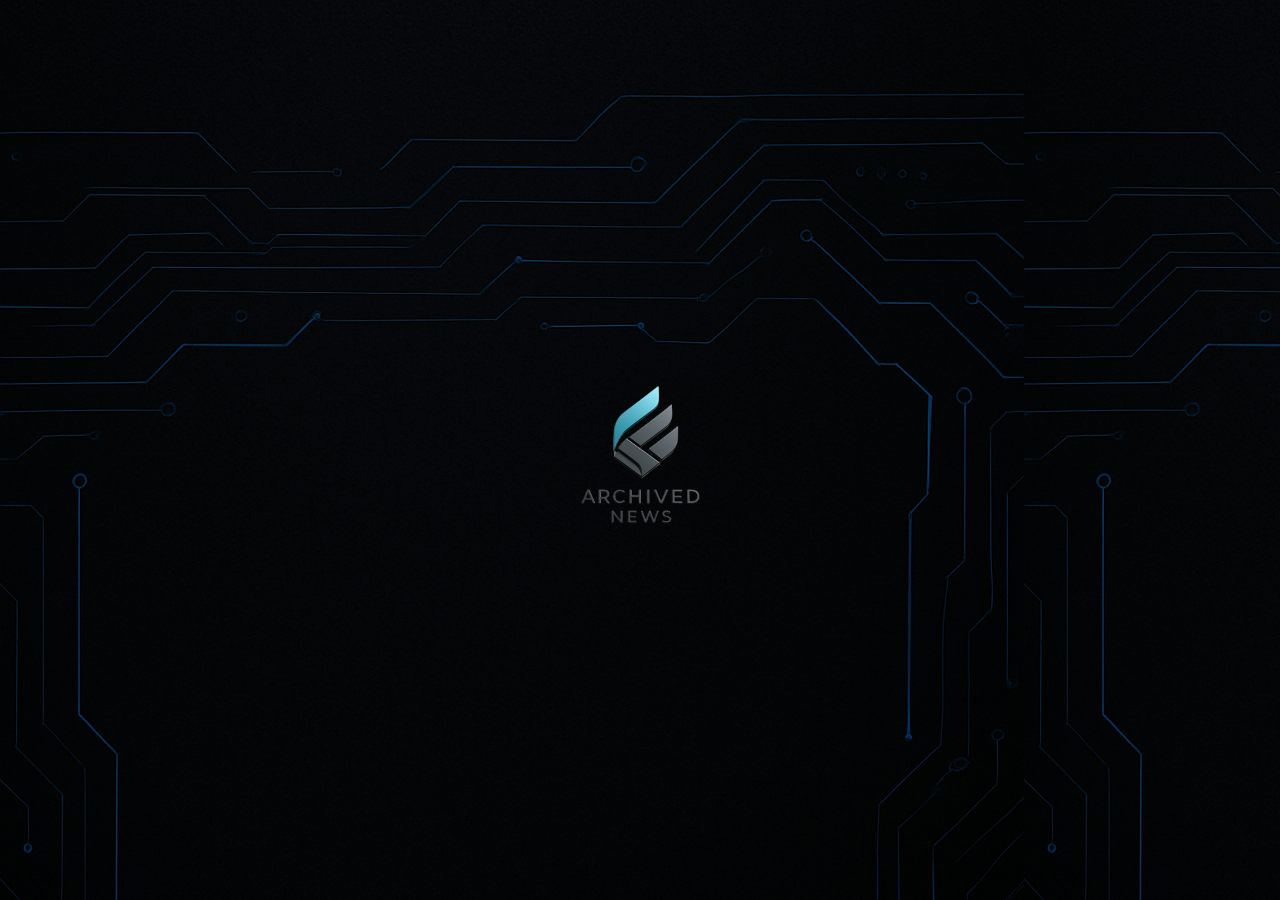
<file: index.html>
<!DOCTYPE html>
<html lang="en">
<head>
    <meta charset="UTF-8">
    <meta name="viewport" content="width=device-width, initial-scale=1.0">
    <title>ArchivedNews</title>
    <link rel="stylesheet" href="CSS/lobby.css">
    <link rel="shortcut icon" href="Imagem/favicon-16x16.png" type="image/x-icon">
</head>
<body>
    <a id="linkAnimado" href="página.html">
  <img src="Imagem/favicon.png" alt="Descrição da Imagem"></a>

<script src="JavaScript/lobby.js"></script>
</body>
</html>
</file>
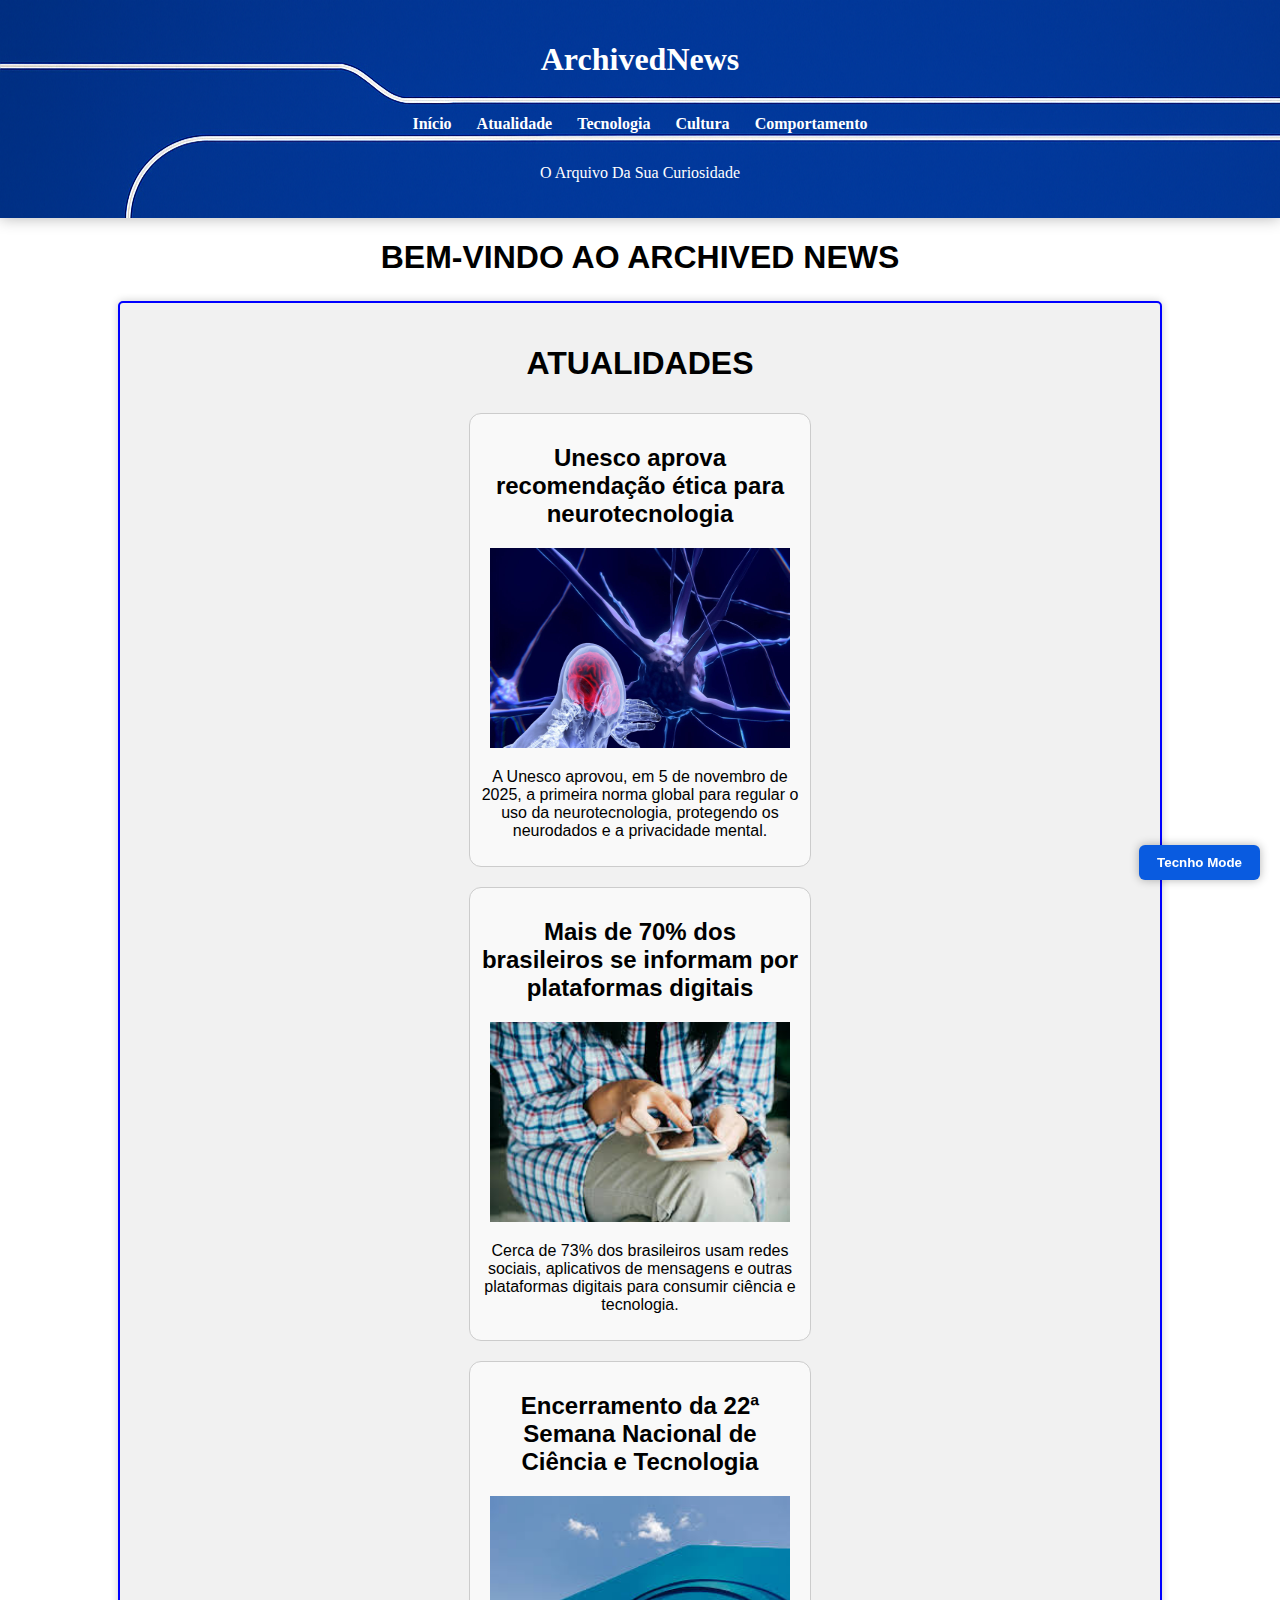
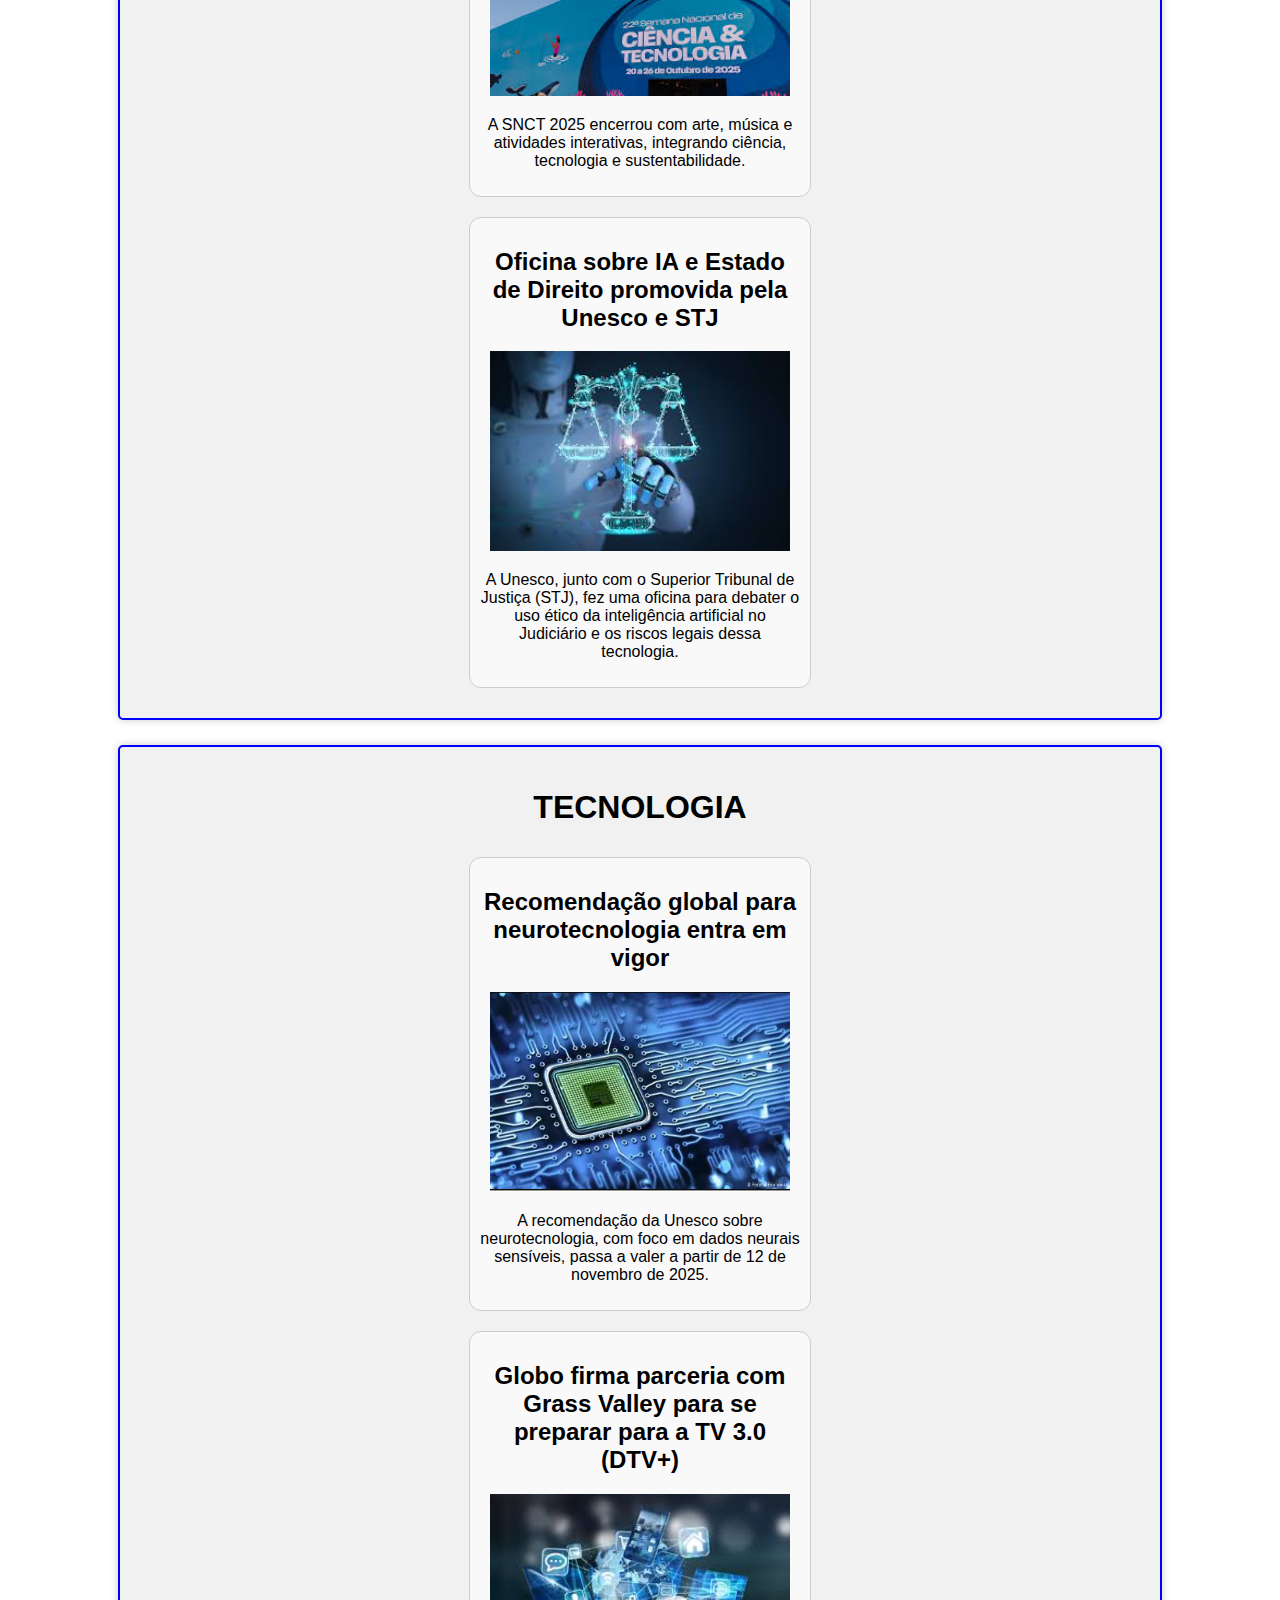
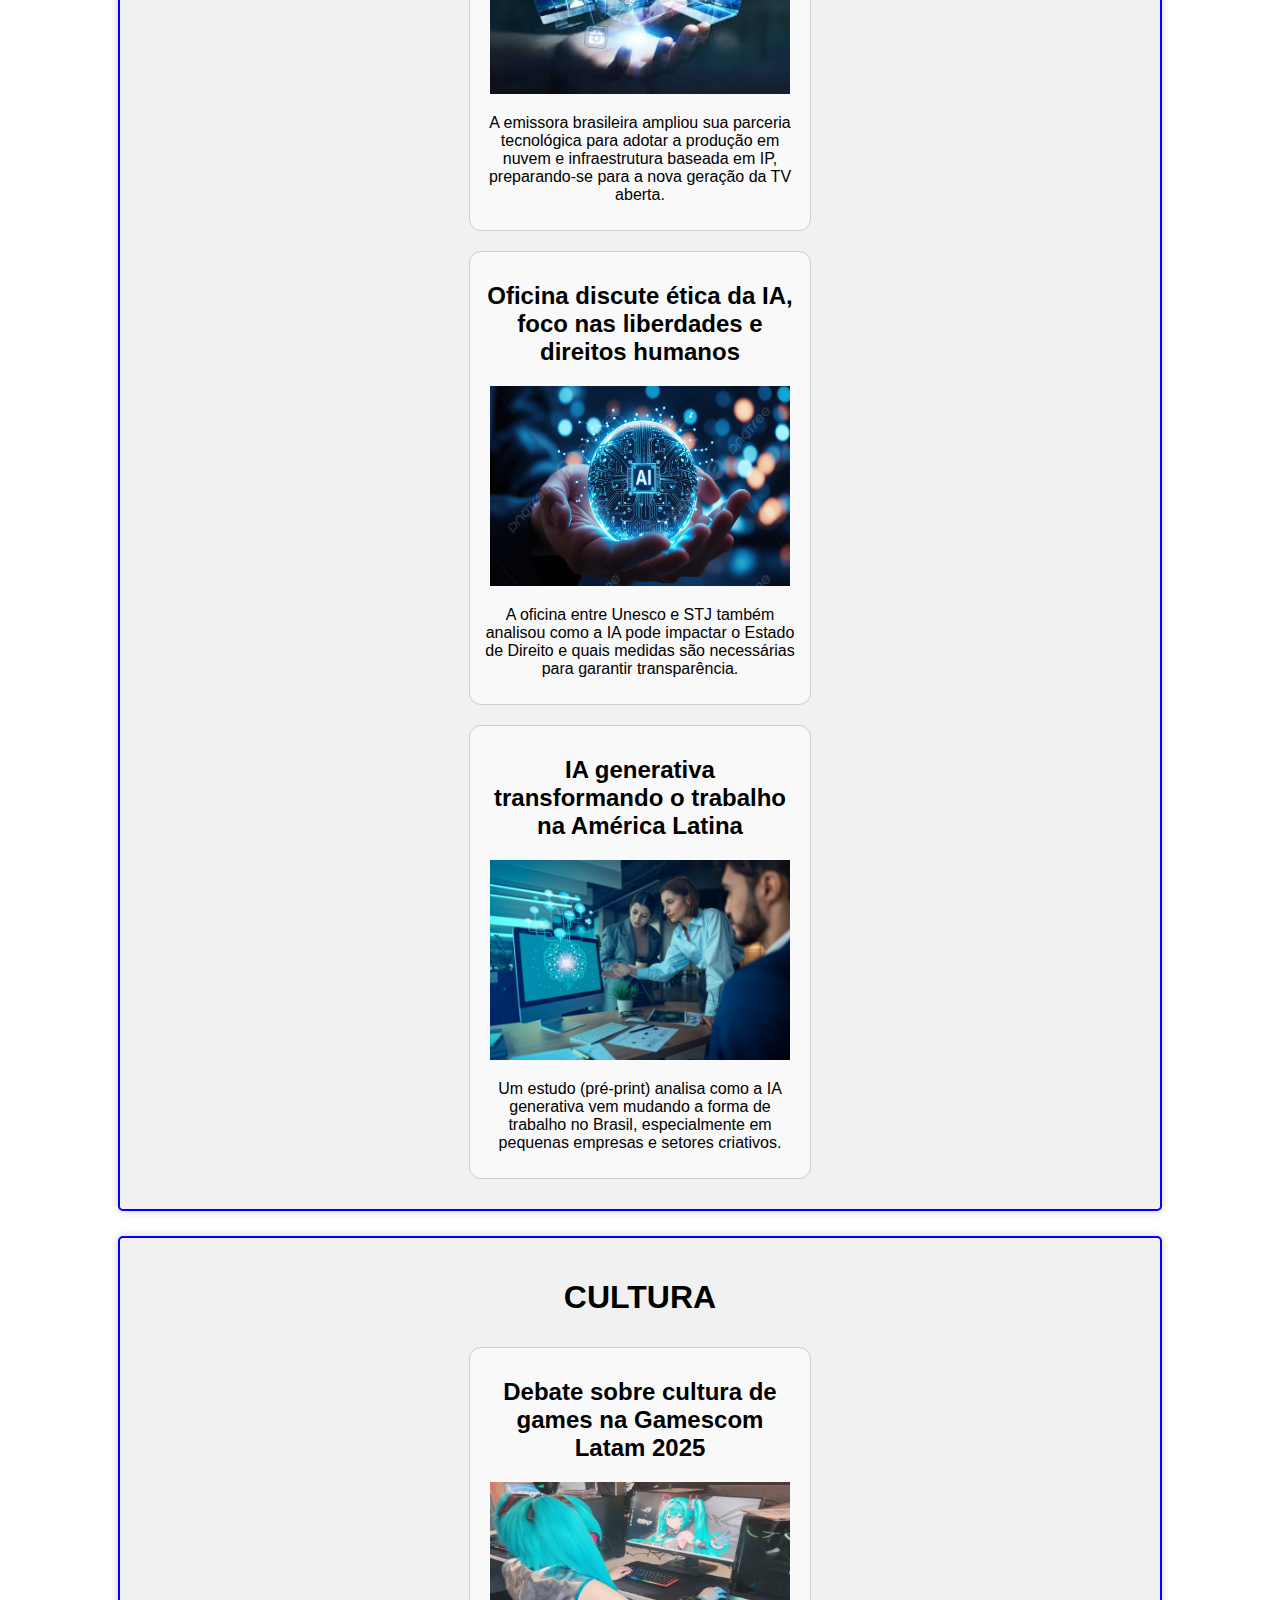
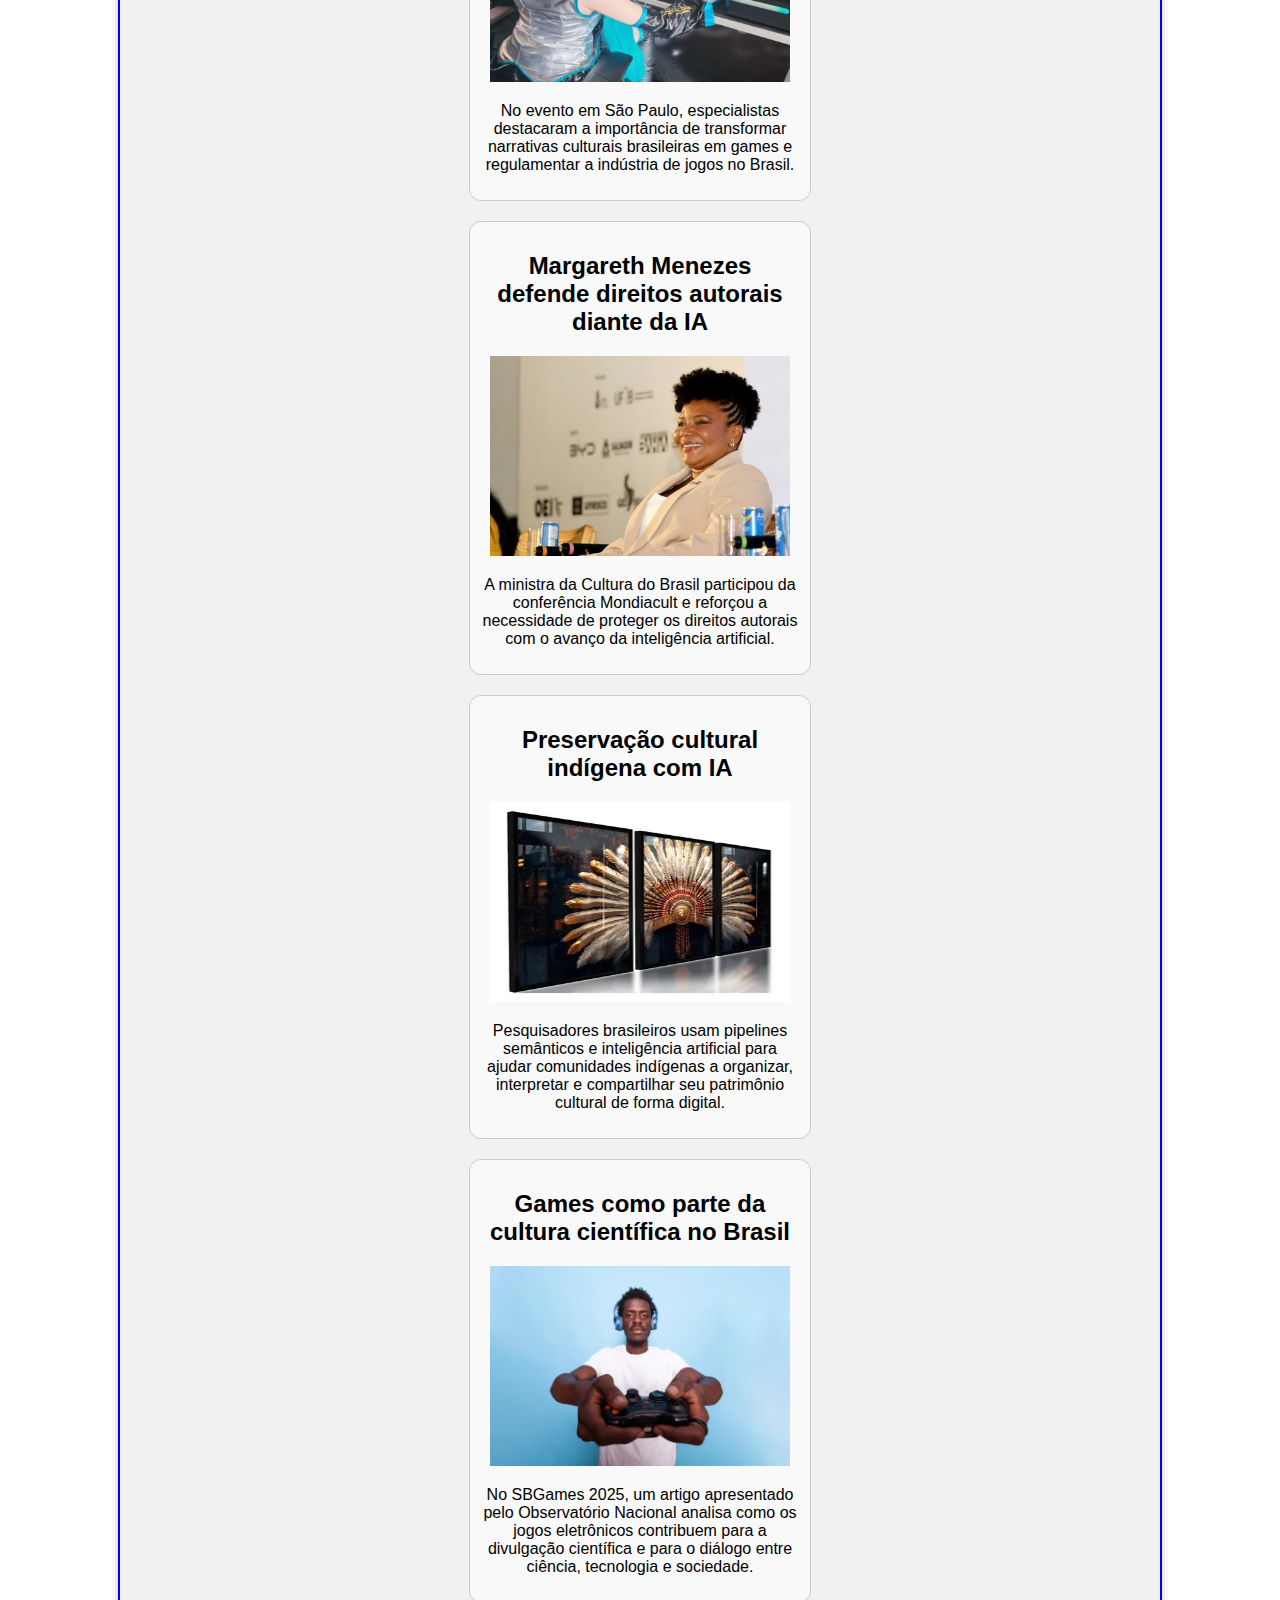
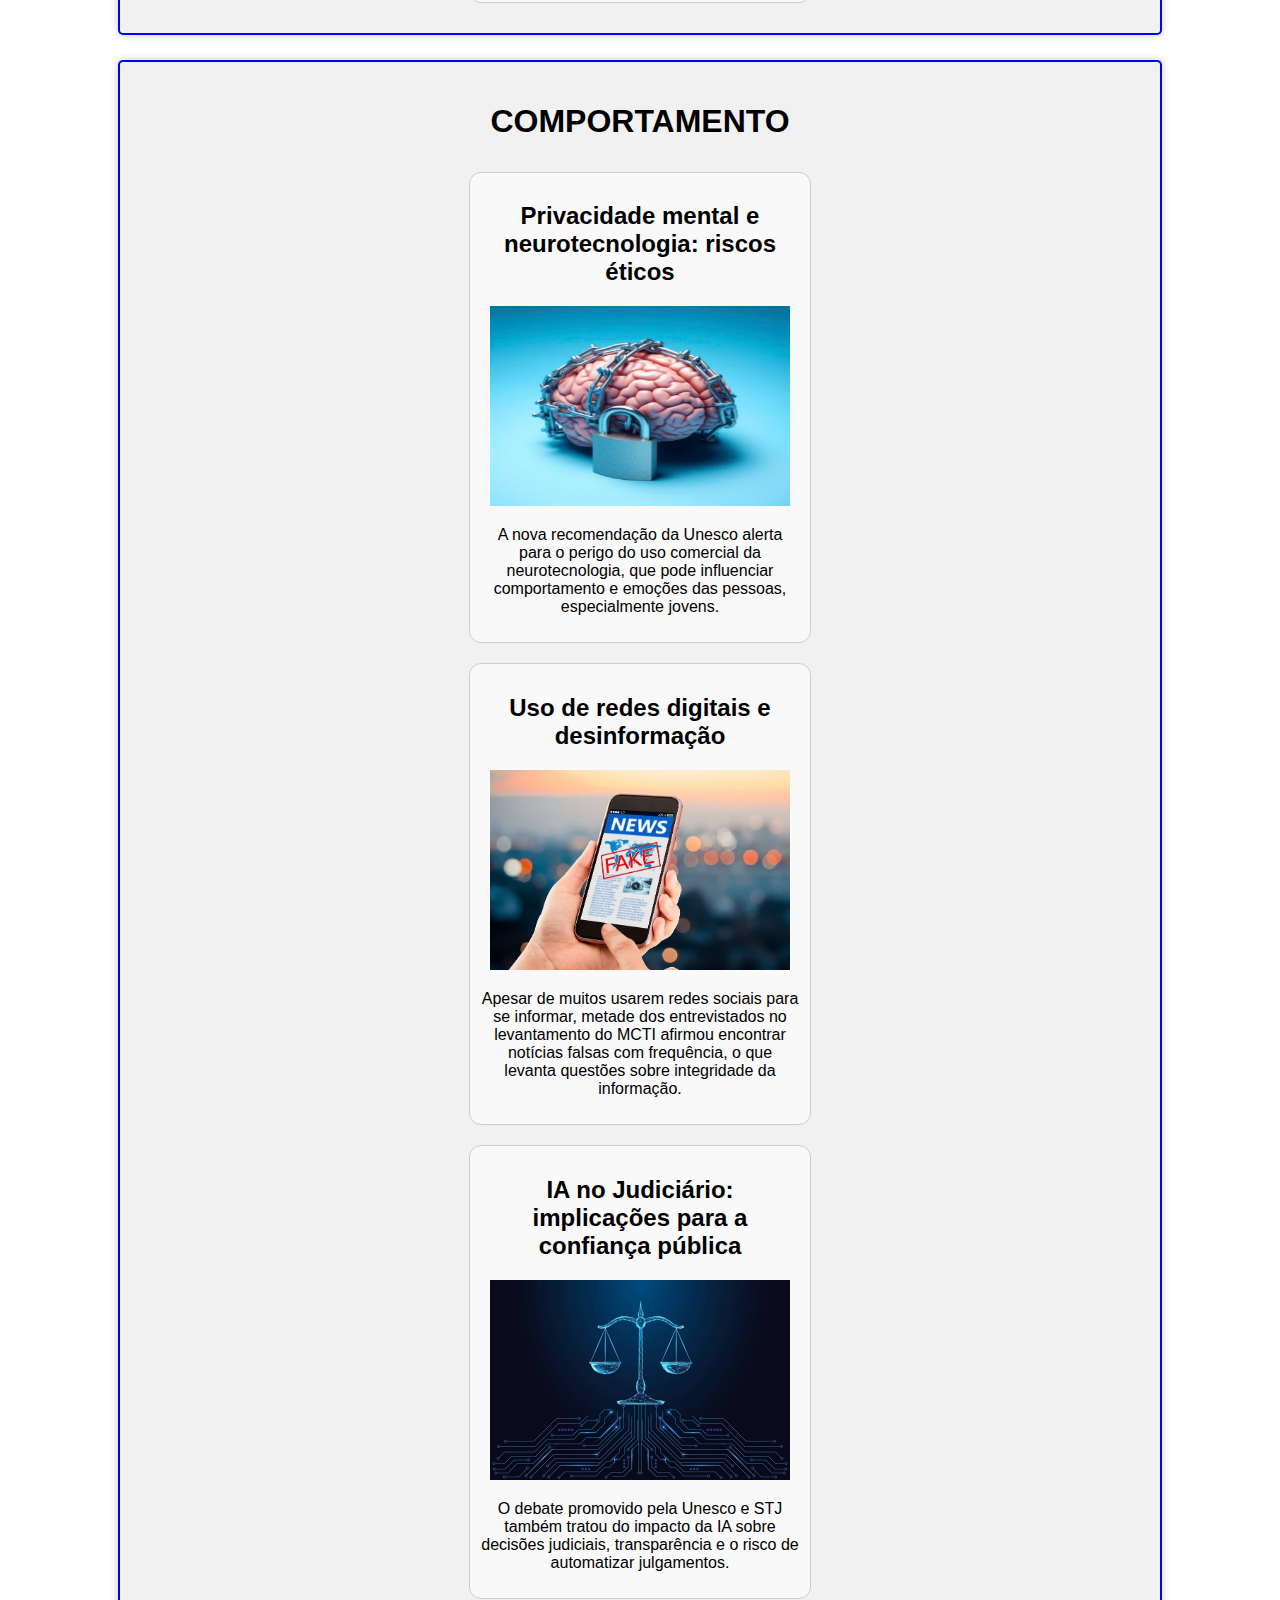
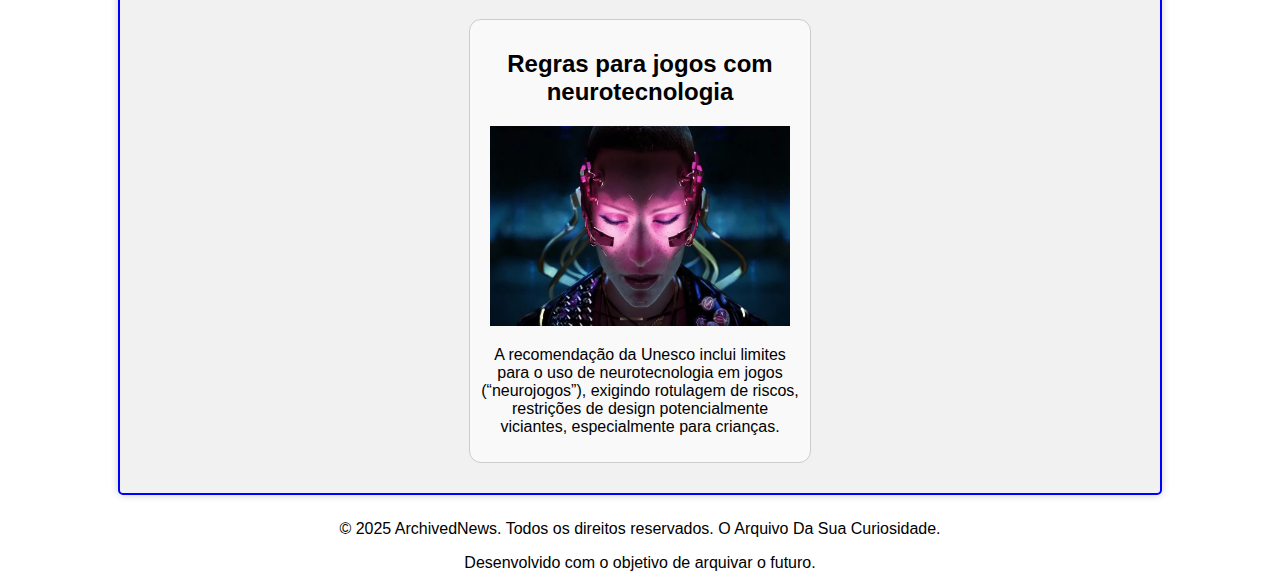
<file: página.html>
<!DOCTYPE html>
<html lang="en">
<head>
    <meta charset="UTF-8">
    <meta name="viewport" content="width=device-width, initial-scale=1.0">
    <title>Archived News</title>
    <link rel="stylesheet" href="CSS/página.css">
    <link rel="shortcut icon" href="Imagem/favicon-16x16.png" type="image/x-icon">
   
</head>
<body>
    <header>
        <h1>ArchivedNews</h1>
        <nav>
            <ul>
                <li><a href="https://hallight99.github.io/ArchivedNewsTCC">Início</a></li>
                <li><a href="#Atualidades">Atualidade</a></li>
                <li><a href="#Tecnologia">Tecnologia</a></li>
                <li><a href="#Cultura">Cultura</a></li>
                <li><a href="#Comportamento">Comportamento</a></li>
            </ul>
        </nav>
        <p>O Arquivo Da Sua Curiosidade</p>
    </header>


    <h1>BEM-VINDO AO ARCHIVED NEWS</h1>


    <section class="galeria" id="Atualidades">
        <h1><strong>ATUALIDADES</strong></h1>
        <div class="noticia">
            <div class="texto-noticia">
                <h2>Unesco aprova recomendação ética para neurotecnologia</h2>
                <img src="Imagem/neurons-3743011_1920.jpg" alt="Neurotecnologia" class="img-noticia" height="200" width="300">
                <p>A Unesco aprovou, em 5 de novembro de 2025, a primeira norma global para regular o uso da neurotecnologia, protegendo os neurodados e a privacidade mental.</p>
            </div>
        </div>

        <div class="noticia">
            <div class="texto-noticia">
                <h2>Mais de 70% dos brasileiros se informam por plataformas digitais</h2>
                <img src="Imagem/informação digital.jfif" alt="Informação digital" class="img-noticia" height="200" width="300">
                <p>Cerca de 73% dos brasileiros usam redes sociais, aplicativos de mensagens e outras plataformas digitais para consumir ciência e tecnologia.</p>
            </div>
        </div>

        <div class="noticia">
            <div class="texto-noticia">
                <h2>Encerramento da 22ª Semana Nacional de Ciência e Tecnologia</h2>
                <img src="Imagem/semana de ciencias  e tecnologia.jfif" alt="Semana Nacional de Ciência" class="img-noticia"height="200" width="300">
                <p>A SNCT 2025 encerrou com arte, música e atividades interativas, integrando ciência, tecnologia e sustentabilidade.</p>
            </div>
        </div>

        <div class="noticia">
            <div class="texto-noticia">
                <h2>Oficina sobre IA e Estado de Direito promovida pela Unesco e STJ</h2>
                <img src="Imagem/ia e justiça.png" alt="justiça e IA" class="img-noticia"height="200" width="300">
                <p>A Unesco, junto com o Superior Tribunal de Justiça (STJ), fez uma oficina para debater o uso ético da inteligência artificial no Judiciário e os riscos legais dessa tecnologia.</p>
            </div>
        </div>

    </section>

    <section class="galeria" id="Tecnologia">
        <h1><strong>TECNOLOGIA</strong></h1>
        <div class="noticia">
            <div class="texto-noticia">
                <h2>Recomendação global para neurotecnologia entra em vigor</h2>
                <img src="Imagem/Nanochip-IBM.1.png" alt="Chips de computador com foco em neurotecnologia" class="img-noticia" height="200" width="300">
                <p>A recomendação da Unesco sobre neurotecnologia, com foco em dados neurais sensíveis, passa a valer a partir de 12 de novembro de 2025.</p>
            </div>
        </div>

        <div class="noticia">
            <div class="texto-noticia">
                <h2>Globo firma parceria com Grass Valley para se preparar para a TV 3.0 (DTV+)</h2>
                <img src="Imagem/transmissão.png" alt="Imagem abstrata de tecnologia de transmissão" class="img-noticia" height="200" width="300">
                <p>A emissora brasileira ampliou sua parceria tecnológica para adotar a produção em nuvem e infraestrutura baseada em IP, preparando-se para a nova geração da TV aberta.</p>
            </div>
        </div>

        <div class="noticia">
            <div class="texto-noticia">
                <h2>Oficina discute ética da IA, foco nas liberdades e direitos humanos</h2>
                <img src="Imagem/ia placa.png" alt="Mão segurando placa de IA e Justiça" class="img-noticia" height="200" width="300">
                <p>A oficina entre Unesco e STJ também analisou como a IA pode impactar o Estado de Direito e quais medidas são necessárias para garantir transparência.</p>
            </div>
        </div>

        <div class="noticia">
            <div class="texto-noticia">
                <h2>IA generativa transformando o trabalho na América Latina</h2>
                <img src="Imagem/pessoas trablhando monitor.png" alt="Pessoa trabalhando em frente a um monitor com elementos de IA" class="img-noticia" height="200" width="300">
                <p>Um estudo (pré-print) analisa como a IA generativa vem mudando a forma de trabalho no Brasil, especialmente em pequenas empresas e setores criativos.</p>
            </div>
        </div>
    </section>

    <section class="galeria" Id="Cultura">
        <h1><strong>CULTURA</strong></h1>
        <div class="noticia">
            <div class="texto-noticia">
                <h2>Debate sobre cultura de games na Gamescom Latam 2025</h2>
                <img src="Imagem/miku jogando.jfif" alt="Pessoas jogando em evento de games" class="img-noticia" height="200" width="300">
                <p>No evento em São Paulo, especialistas destacaram a importância de transformar narrativas culturais brasileiras em games e regulamentar a indústria de jogos no Brasil.</p>
            </div>
        </div>

        <div class="noticia">
            <div class="texto-noticia">
                <h2>Margareth Menezes defende direitos autorais diante da IA</h2>
                <img src="Imagem/AQUELA MOÇA LÁ.jfif" alt="Ministra da Cultura Margareth Menezes em evento" class="img-noticia" height="200" width="300">
                <p>A ministra da Cultura do Brasil participou da conferência Mondiacult e reforçou a necessidade de proteger os direitos autorais com o avanço da inteligência artificial.</p>
            </div>
        </div>

        <div class="noticia">
            <div class="texto-noticia">
                <h2>Preservação cultural indígena com IA</h2>
                <img src="Imagem/indigena digitalizado.png" alt="Artefatos indígenas digitalizados" class="img-noticia" height="200" width="300">
                <p>Pesquisadores brasileiros usam pipelines semânticos e inteligência artificial para ajudar comunidades indígenas a organizar, interpretar e compartilhar seu patrimônio cultural de forma digital.</p>
            </div>
        </div>

        <div class="noticia">
            <div class="texto-noticia">
                <h2>Games como parte da cultura científica no Brasil</h2>
                <img src="Imagem/pessoa com controle.png" alt="Pessoa com controle de videogame e elementos científicos" class="img-noticia" height="200" width="300">
                <p>No SBGames 2025, um artigo apresentado pelo Observatório Nacional analisa como os jogos eletrônicos contribuem para a divulgação científica e para o diálogo entre ciência, tecnologia e sociedade.</p>
            </div>
        </div>
    </section>

    <section class="galeria" id="Comportamento">
        <h1><strong>COMPORTAMENTO</strong></h1>
        <div class="noticia">
            <div class="texto-noticia">
                <h2>Privacidade mental e neurotecnologia: riscos éticos</h2>
                <img src="Imagem/cerebro cadeado.png" alt="Cérebro com símbolos de cadeado" class="img-noticia" height="200" width="300">
                <p>A nova recomendação da Unesco alerta para o perigo do uso comercial da neurotecnologia, que pode influenciar comportamento e emoções das pessoas, especialmente jovens.</p>
            </div>
        </div>

        <div class="noticia">
            <div class="texto-noticia">
                <h2>Uso de redes digitais e desinformação</h2>
                <img src="Imagem/nóticias falsas.png" alt="Tela de celular com notícias falsas" class="img-noticia" height="200" width="300">
                <p>Apesar de muitos usarem redes sociais para se informar, metade dos entrevistados no levantamento do MCTI afirmou encontrar notícias falsas com frequência, o que levanta questões sobre integridade da informação.</p>
            </div>
        </div>

        <div class="noticia">
            <div class="texto-noticia">
                <h2>IA no Judiciário: implicações para a confiança pública</h2>
                <img src="Imagem/balança de justiça sobre código binário.jfif" alt="Balança da justiça sobre código binário" class="img-noticia" height="200" width="300">
                <p>O debate promovido pela Unesco e STJ também tratou do impacto da IA sobre decisões judiciais, transparência e o risco de automatizar julgamentos.</p>
            </div>
        </div>

        <div class="noticia">
            <div class="texto-noticia">
                <h2>Regras para jogos com neurotecnologia</h2>
                <img src="Imagem/neurotecnologia jogos.png" alt="Pessoa usando dispositivo de neurotecnologia em jogo" class="img-noticia" height="200" width="300">
                <p>A recomendação da Unesco inclui limites para o uso de neurotecnologia em jogos (“neurojogos”), exigindo rotulagem de riscos, restrições de design potencialmente viciantes, especialmente para crianças.</p>
            </div>
        </div>
    </section>

    <button id="darkModeBtn">Tecnho Mode</button>


    <button id="btnTopo">↑</button>

    <footer>
        <p>&copy; 2025 ArchivedNews. Todos os direitos reservados. O Arquivo Da Sua Curiosidade.</p>
        <p>Desenvolvido com o objetivo de arquivar o futuro.</p>
    </footer>

    <script src="JavaScript/página.js"></script>
</body>
</html>
</file>
<file: CSS/lobby.css>
/* Define a animação de clique (exemplo: encolhe e volta rapidamente) */
@keyframes clique-animacao {
  0% { transform: scale(1); }      /* Tamanho normal */
  50% { transform: scale(0.95); }  /* Encolhe um pouco */
  100% { transform: scale(1); }    /* Volta ao normal */
}

/* Classe que aplica a animação ao link/imagem */
.animacao-clique img {
  /* Aplica a animação: nome, duração (0.5s), função de temporização (ease-out), número de repetições (1) */
  animation: clique-animacao 0.5s ease-out 1;
}

/* Opcional: Efeito visual ao passar o mouse */
#linkAnimado img {
  transition: transform 0.2s ease; /* Transição suave para efeitos (ex: hover) */
  cursor: pointer;
}

body {
    background-image: url('lobby\ background.png'); /*imagem de fundo*/
 
    /* Habilita o modo Flexbox */
  display: flex;

  /* Centraliza o conteúdo na horizontal (eixo principal) */
  justify-content: center;

  /* Centraliza o conteúdo na vertical (eixo transversal) */
  align-items: center;

  /* Garante que o body ocupe a altura total da viewport */
  min-height: 100vh;

  /* Opcional: Remove margem padrão do navegador */
  margin: 0;
}
</file>
<file: CSS/página.css>
body {
background-color: #ffffff; /* Fundo branco */
color: #000000; /* Texto preto */
font-family: Arial, sans-serif;
margin: 0;
transition: background 0.3s, color 0.3s;
}

@import url('https://fonts.googleapis.com/css2?family=Ribeye&family=Roboto:ital,wght@0,100..900;1,100..900&family=SUSE+Mono:ital,wght@0,100..800;1,100..800&display=swap');

/* Modo escuro aplicado via JavaScript */
body.dark-mode {
background-image: url('background.png');
color: #e3e3e3;

  /* Centraliza o conteúdo na horizontal (eixo principal) */
  justify-content: center;

  /* Centraliza o conteúdo na vertical (eixo transversal) */
  align-items: center;

  /* Garante que o body ocupe a altura total da viewport */
  min-height: 100vh;

  /* Opcional: Remove margem padrão do navegador */
  margin: 0;
}


/* Manter o section igual no dark mode */
body.dark-mode section {
background-image: url('tecnologia\ para\ divisão.png'); /* mesma cor do modo claro */
color: #e3e3e3; /* texto padrão dentro da section */}

body.dark-mode .texto-noticia {
    background-color: #333; /* Uma cor de fundo mais escura (cinza escuro) */
    color: #e3e3e3; /* Mantém o texto claro */
    padding: 15px; /* Adiciona um pequeno padding para destacar a div */
    border-radius: 8px; /* Opcional: bordas arredondadas */
}

header {
background-image: url('menu.png'); /* Azul profissional */
color: white;
padding: 20px 10px 20px 10px;
text-align: center;
box-shadow: 0 0 15px rgba(0,0,0,0.3);
/*código da fonte-google*/ 
font-family: "Ribeye", serif;
  font-weight: 400;
  font-style: normal;
}

nav ul {
display: flex;
justify-content: center;
gap: 25px;
list-style: none;
padding: 15px;
margin: 15px 0;
}

nav ul li a {
color: white;
text-decoration: none;
font-weight: bold;
transition: opacity 0.3s;
}

nav ul li a:hover {
opacity: 0.7;
}

section {
background-color: #f1f1f1; /* Cinza suave para caixas */
margin: 25px auto;
padding: 20px;
width: 90%;
max-width: 1000px;
box-shadow: 0 0 8px rgba(0,0,0,0.2);
border-radius: 5px;
border: 2px solid blue;
font-family: "SUSE Mono", sans-serif;
  font-optical-sizing: auto;
  font-weight: weigh;
  font-style: normal;
}

section h3 {
color: #095be0; /* Azul para títulos de destaque */
}

div {
    padding: 10px;
}

/* Ajuste de textos */
h1, h2, p {
text-align: center;
}

#darkModeBtn {
position: fixed;
bottom: 20px;
right: 20px;
padding: 10px 18px;
border: none;
border-radius: 6px;
background-color: #095be0;
color: white;
font-weight: bold;
cursor: pointer;
box-shadow: 0 0 10px rgba(0,0,0,0.3);
transition: 0.3s;
}

#darkModeBtn:hover {
opacity: 0.8;
}

#btnTopo {
display: none; /* só aparece com scroll */
position: fixed;
bottom: 70px;
right: 20px;
padding: 10px 15px;
background-color: #333;
color: white;
border-radius: 50%;
border: none;
cursor: pointer;
font-size: 20px;
box-shadow: 0 0 10px rgba(0,0,0,0.4);
transition: 0.3s;
}


#btnTopo:hover {
background-color: #555;
}

.noticia {
    display: flex;
    gap: 20px;
    flex-wrap: wrap;
    justify-content: center;
}

/* Card de notícia */
.texto-noticia {
    width: 100%;
    max-width: 320px; /* Responsivo */
    text-align: center;
    border: 1px solid #ccc;
    border-radius: 12px;
    padding: 10px;
    background-color: #f9f9f9;
    transition: 0.3s ease;
}

/* Imagem da notícia */
.texto-noticia-item img {
    width: 100%;
    height: auto;
    border-radius: 8px;
    object-fit: cover;
}

/* Texto da notícia */
.texto-noticia-text {
    margin-top: 10px;
    font-size: 16px;
    color: #333;
    line-height: 1.4;
}

/* Efeito hover */
.texto-noticia:hover {
    transform: translateY(-8px) scale(1.03);
    box-shadow: 0 8px 16px rgba(0, 0, 0, 0.25);
}
</file>
